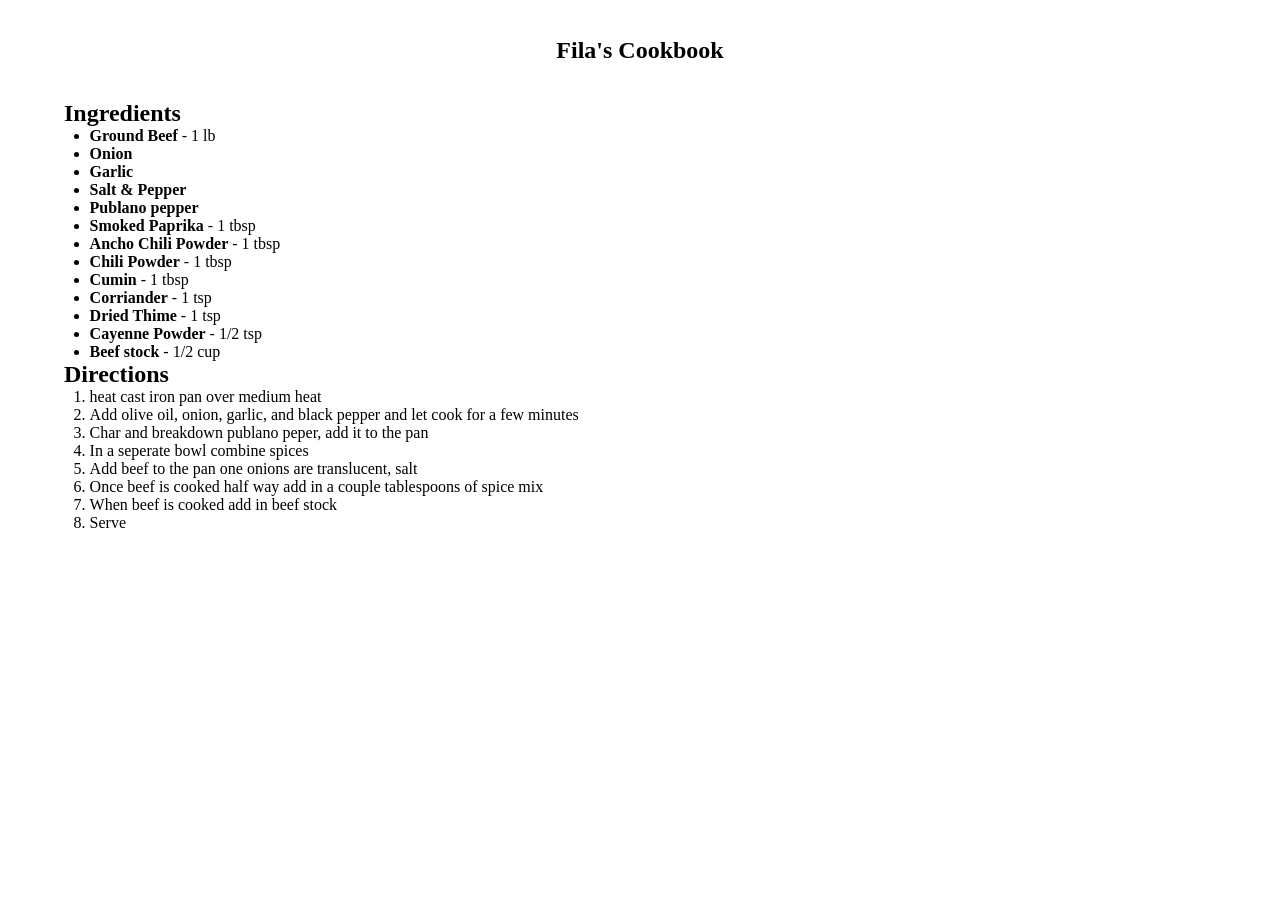
<file: beeftaco.html>
<!DOCTYPE html>
<html lang="en">
	<head>
		<meta charset="utf-8">
		<meta name="viewport" content="width=device-width, inital-scale=1">
		<meta http-equiv="X-UA-Compatible" content="ie=edge">
		<link rel="preconnect" href="https://fonts.gstatic.com">
		<link href="rstyle.css" type="text/css" rel="stylesheet">
		<link href="https://fonts.googleapis.com/css2?family=Montserrat&family=Playfair+Display:wght@500&display=swap" rel="stylesheet"> 
		<title>Fila's Cookbook</title>
	</head>
	<body>
		<header>
			<nav>
				<div class="logo">
					<h1>Fila's Cookbook</h1>
				</div>
				<div class="burger">
					<div class="line1"></div>
					<div class="line2"></div>
					<div class="line3"></div>
				</div>
			</nav>
		</header>
		<main>
			<h2>Ingredients</h2>
			<ul class="ingredients">
				<li><b>Ground Beef</b> - 1 lb</li>
				<li><b>Onion</b></li>
				<li><b>Garlic</b></li>
				<li><b>Salt & Pepper</b></li>
				<li><b>Publano pepper</b></li>
				<li><b>Smoked Paprika</b> - 1 tbsp</li>
				<li><b>Ancho Chili Powder</b> - 1 tbsp</li>
				<li><b>Chili Powder</b> - 1 tbsp</li>
				<li><b>Cumin</b> - 1 tbsp</li>
				<li><b>Corriander</b> - 1 tsp</li>
				<li><b>Dried Thime</b> - 1 tsp</li>
				<li><b>Cayenne Powder</b> - 1/2 tsp</li>
				<li><b>Beef stock</b> - 1/2 cup</li>
				
			</ul>
			<h2>Directions</h2>
			<ol class="ingredients">
				<li>heat cast iron pan over medium heat</li>
				<li>Add olive oil, onion, garlic, and black pepper and let cook for a few minutes</li>
				<li>Char and breakdown publano peper, add it to the pan</li>
				<li>In a seperate bowl combine spices</li>
				<li>Add beef to the pan one onions are translucent, salt</li>
				<li>Once beef is cooked half way add in a couple tablespoons of spice mix</li>
				<li>When beef is cooked add in beef stock</li>
				<li>Serve</li>

			</ol>
		</main>
	</body>
</html>
</file>
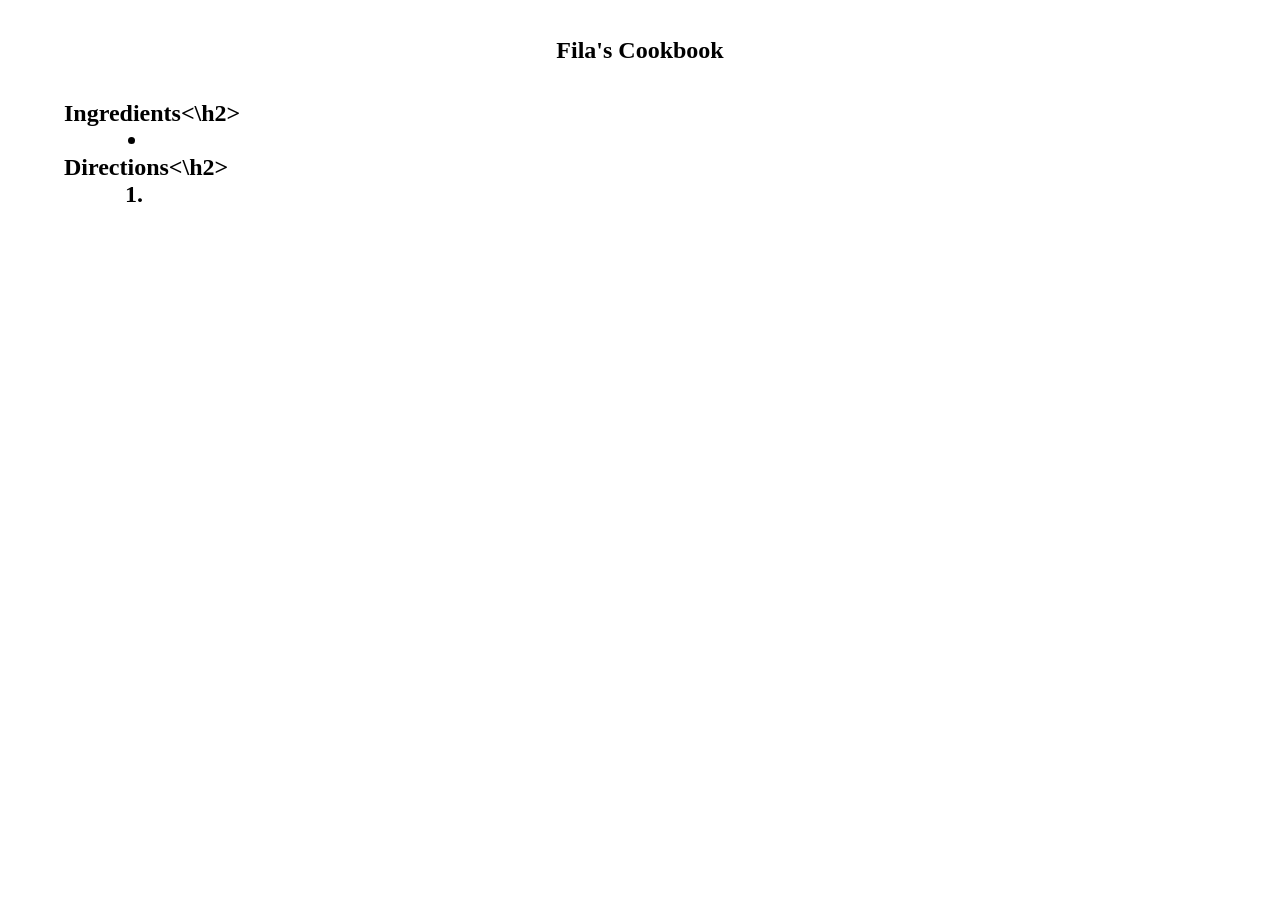
<file: chickenparm.html>
<!DOCTYPE html>
<html lang="en">
	<head>
		<meta charset="utf-8">
		<meta name="viewport" content="width=device-width, inital-scale=1">
		<meta http-equiv="X-UA-Compatible" content="ie=edge">
		<link rel="preconnect" href="https://fonts.gstatic.com">
		<link href="rstyle.css" type="text/css" rel="stylesheet">
		<link href="https://fonts.googleapis.com/css2?family=Montserrat&family=Playfair+Display:wght@500&display=swap" rel="stylesheet"> 
		<title>Fila's Cookbook</title>
	</head>
	<body>
		<header>
			<nav>
				<div class="logo">
					<h1>Fila's Cookbook</h1>
				</div>
				<div class="burger">
					<div class="line1"></div>
					<div class="line2"></div>
					<div class="line3"></div>
				</div>
			</nav>
		</header>
		<main>
			<h2>Ingredients<\h2>
			<ul class="ingredients">
				<li></li>
			</ul>
			<h2>Directions<\h2>
			<ol class="ingredients">
				<li></li>
			</ol>
		</main>
	</body>
</html>
</file>
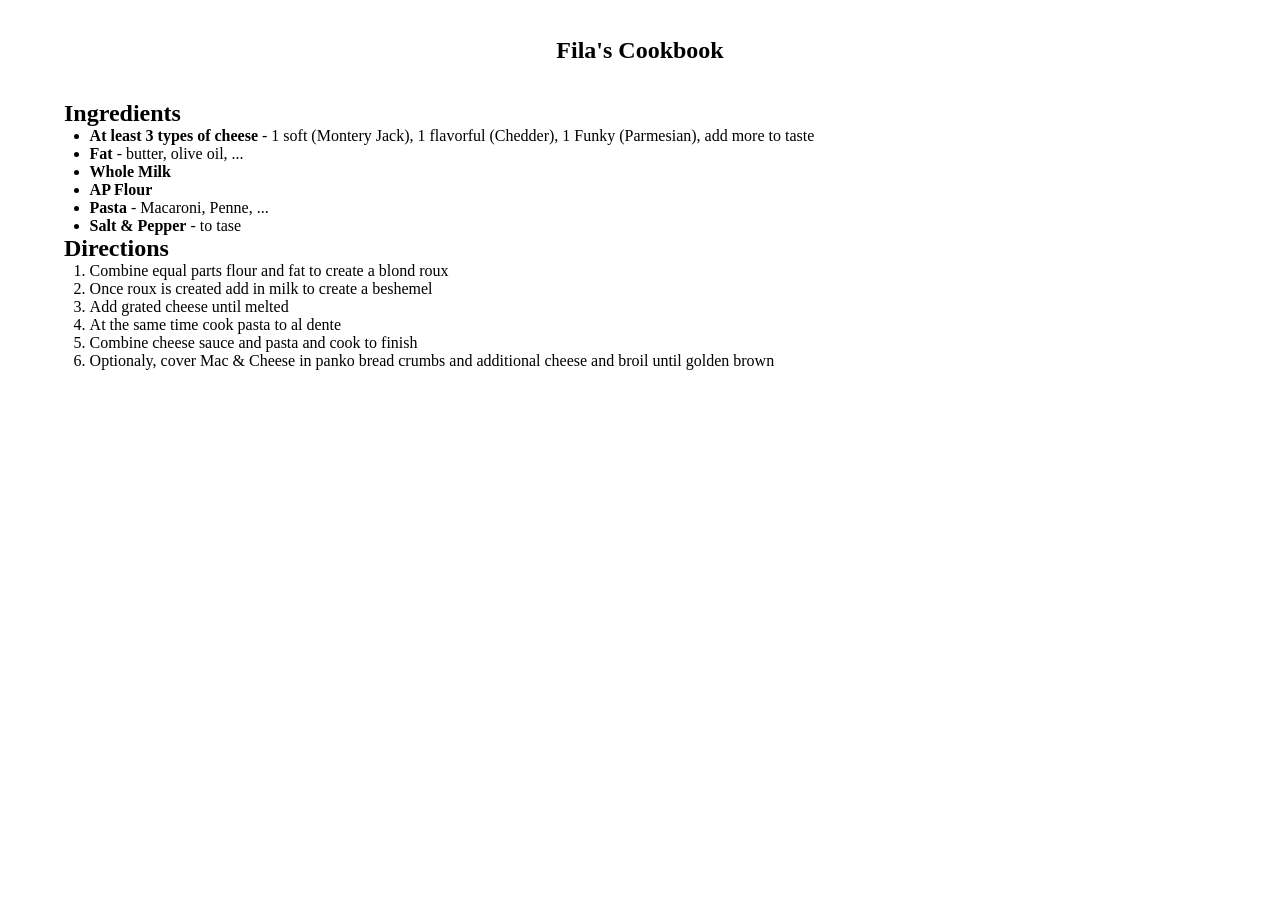
<file: mac.html>
<!DOCTYPE html>
<html lang="en">
	<head>
		<meta charset="utf-8">
		<meta name="viewport" content="width=device-width, inital-scale=1">
		<meta http-equiv="X-UA-Compatible" content="ie=edge">
		<link rel="preconnect" href="https://fonts.gstatic.com">
		<link href="rstyle.css" type="text/css" rel="stylesheet">
		<link href="https://fonts.googleapis.com/css2?family=Montserrat&family=Playfair+Display:wght@500&display=swap" rel="stylesheet"> 
		<title>Fila's Cookbook</title>
	</head>
	<body>
		<header>
			<nav>
				<div class="logo">
					<h1>Fila's Cookbook</h1>
				</div>
				<div class="burger">
					<div class="line1"></div>
					<div class="line2"></div>
					<div class="line3"></div>
				</div>
			</nav>
		</header>
		<main>
			<h2>Ingredients</h2>
			<ul class="ingredients">
				<li><b>At least 3 types of cheese</b> - 1 soft (Montery Jack), 1 flavorful (Chedder), 1 Funky (Parmesian), add more to taste</li>
				<li><b>Fat</b> - butter, olive oil, ...</li>
				<li><b>Whole Milk</b></li>
				<li><b>AP Flour</b></li>
				<li><b>Pasta</b> - Macaroni, Penne, ...</li>
				<li><b>Salt & Pepper</b> - to tase</li>
			</ul>
			<h2>Directions</h2>
			<ol class="ingredients">
				<li>Combine equal parts flour and fat to create a blond roux</li>
				<li>Once roux is created add in milk to create a beshemel</li>
				<li>Add grated cheese until melted</li>
				<li>At the same time cook pasta to al dente</li>
				<li>Combine cheese sauce and pasta and cook to finish</li>
				<li>Optionaly, cover Mac & Cheese in panko bread crumbs and additional cheese and broil until golden brown</li>
			</ol>
		</main>
	</body>
</html>
</file>
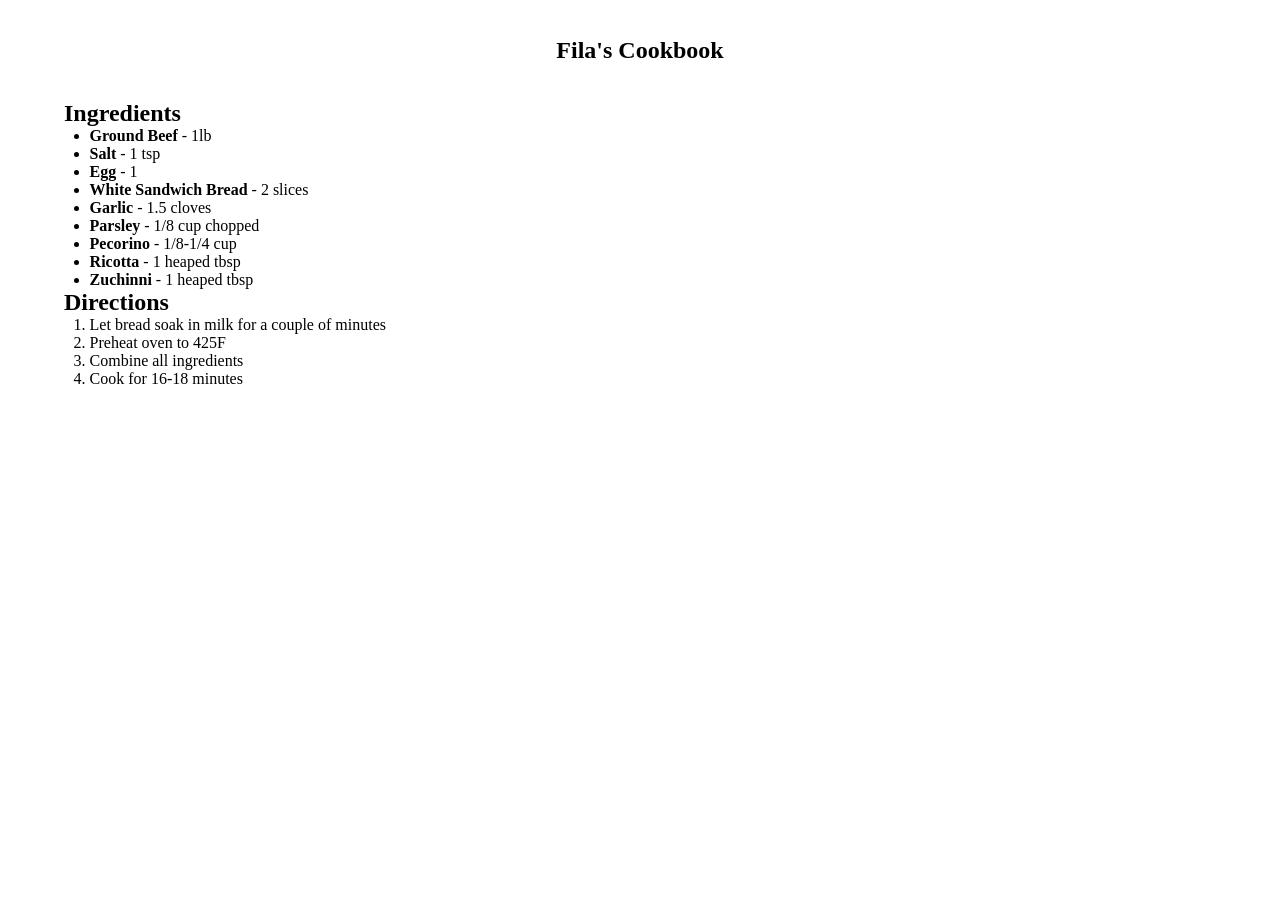
<file: meatball.html>
<!DOCTYPE html>
<html lang="en">
	<head>
		<meta charset="utf-8">
		<meta name="viewport" content="width=device-width, inital-scale=1">
		<meta http-equiv="X-UA-Compatible" content="ie=edge">
		<link rel="preconnect" href="https://fonts.gstatic.com">
		<link href="rstyle.css" type="text/css" rel="stylesheet">
		<link href="https://fonts.googleapis.com/css2?family=Montserrat&family=Playfair+Display:wght@500&display=swap" rel="stylesheet"> 
		<title>Fila's Cookbook</title>
	</head>
	<body>
		<header>
			<nav>
				<div class="logo">
					<h1>Fila's Cookbook</h1>
				</div>
				<div class="burger">
					<div class="line1"></div>
					<div class="line2"></div>
					<div class="line3"></div>
				</div>
			</nav>
		</header>
		<main>
			<h2>Ingredients</h2>
			<ul class="ingredients">
				<li><b>Ground Beef</b> - 1lb</li>
				<li><b>Salt</b> - 1 tsp</li>
				<li><b>Egg</b> - 1</li>
				<li><b>White Sandwich Bread</b> - 2 slices</li>
				<li><b>Garlic</b> - 1.5 cloves</li>
				<li><b>Parsley</b> - 1/8 cup chopped</li>
				<li><b>Pecorino</b> - 1/8-1/4 cup</li>
				<li><b>Ricotta</b> - 1 heaped tbsp</li>
				<li><b>Zuchinni</b> - 1 heaped tbsp</li>

			</ul>
			<h2>Directions</h2>
			<ol class="ingredients">
				<li>Let bread soak in milk for a couple of minutes</li>
				<li>Preheat oven to 425F</li>
				<li>Combine all ingredients</li>
				<li>Cook for 16-18 minutes</li>

			</ol>
		</main>
	</body>
</html>
</file>
<file: rstyle.css>
* {
	margin: 0;
	padding: 0;
	-webkit-box-sizing: border-box;
	-moz-box-sizing: border-box;
	box-sizing: border-box;
}
main{
	display: flex;
	flex-direction: column;
	justify-content: center;
	padding-bottom: 100px;	
}

.logo {
	display: flex;
	height: 100px;
	justify-content: center;
	align-items: center;
}
.logo a{
	color: black;

}
img {
	margin-left: 5%;
	width: 500px;

}
ol, ul{
	margin-left: 7%;
}
h2 {
	margin-left: 5%;
}
</file>
